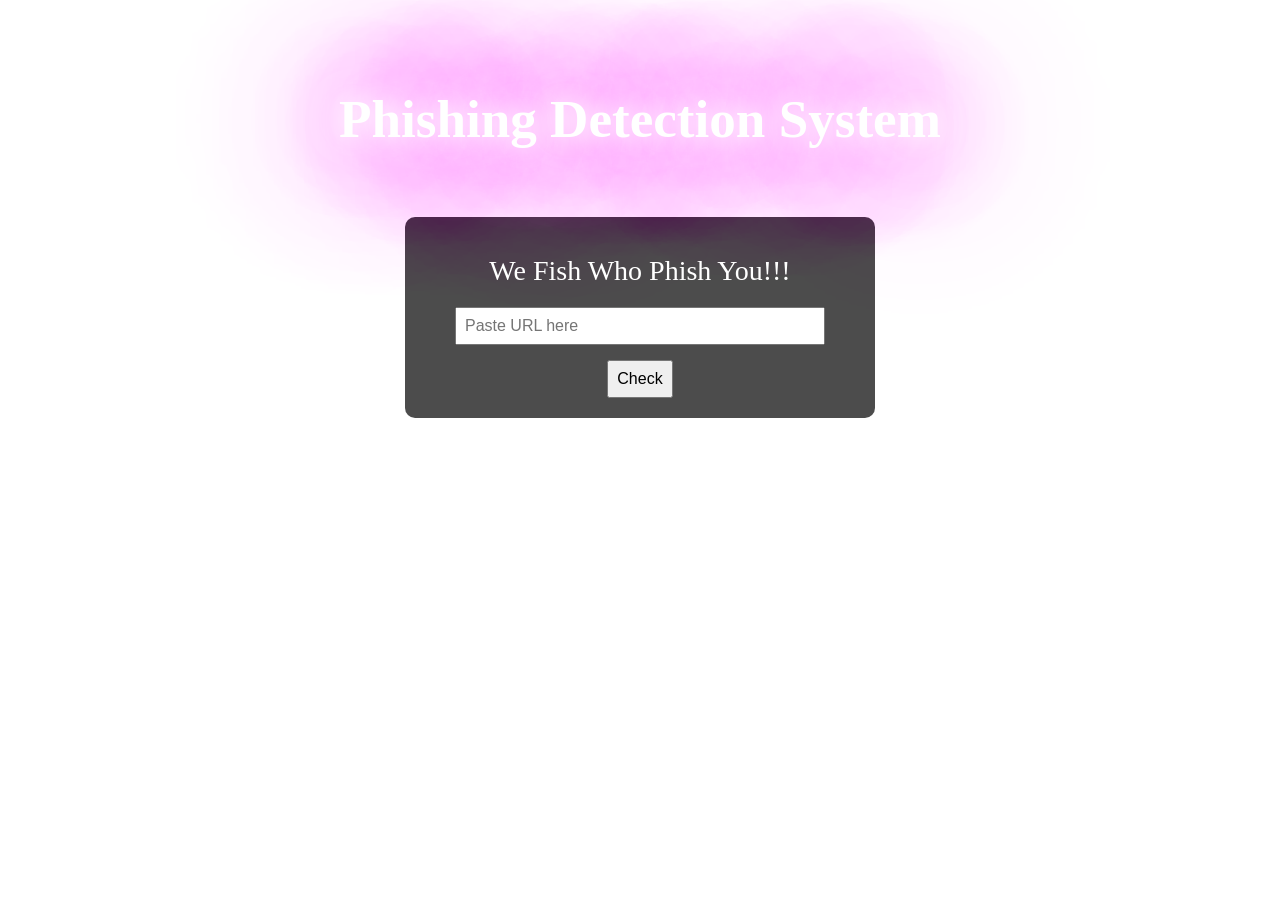
<file: templates/signup.html>
<!DOCTYPE html>
<html lang="en">
<head>
    <meta charset="UTF-8">
    <meta name="viewport" content="width=device-width, initial-scale=1.0">
    <title>Phishing Detection System</title>

    <style>
        body {
            background: url('https://wallpapers.com/images/hd/neon-lights-tumblr-laptop-qgl8w9a1qjmip7p1.jpg') no-repeat center center fixed;
            background-size: cover;
        }

        .form-container {
            background-color: rgba(0, 0, 0, 0.7); /* Black with 70% opacity */
            padding: 10px;
            border-radius: 10px;
            box-shadow: 0 0 20px rgba(255, 255, 255, 0.5);
            text-align: center;
            animation: flicker 0.6s linear infinite;
            width: 450px; /* Adjust width as needed */
            margin: -20px auto; /* Center horizontally and adjust margin */
        }

        .flicker {
            font-size: 4rem;
            color: blue;
            text-shadow: 0 0 1.5rem white, 0 0 3.5rem white, 0 0 5rem white, 0 0 7rem #ff00de, 0 0 8rem #ff00de, 0 0 10rem #ff00de, 0 0 12rem #ff00de, 0 0 15rem #ff00de;
            color: #fff;
            animation: flicker 0.6s linear infinite;
        }

        @keyframes flicker {
            0%, 5%, 10%, 15%, 20%, 25%, 30%, 35%, 40%, 45%, 50%, 55%, 60%, 65%, 70%, 75%, 80%, 85%, 90%, 95%, 100% {
            text-shadow: 0 0 1.5rem white, 0 0 3.5rem white, 0 0 5rem white, 0 0 7rem #ff00de, 0 0 8rem #ff00de, 0 0 10rem #ff00de, 0 0 12rem #ff00de, 0 0 15rem #ff00de;
            }
            1%, 6%, 11%, 16%, 21%, 26%, 31%, 36%, 41%, 46%, 51%, 56%, 61%, 66%, 71%, 76%, 81%, 86%, 91%, 96% {
            text-shadow: none;
            }
        }

      /* Reduce input and button size */
        input[type="text"] {
            font-size: 16px;
         width: 350px; /* Adjust width as needed */
         padding: 8px; /* Adjust padding as needed */
         margin: 5px; /* Adjust margin as needed */
        }

        button {
            font-size: 16px;
         padding: 8px; /* Adjust padding as needed */
         margin: 10px; /* Adjust margin as needed */
        }
    </style>
</head>

<body>

    <div class="flicker">
        <center><h5>Phishing Detection System</h5></center>
    </div>
<div class="form-container">
    <center>
        <p style="color:white;font-size:28px;margin-bottom: 15px;">
            We Fish Who Phish You!!!
        </p>
    </center>

    <center>
        <input type="text" id="urlInput" placeholder="Paste URL here">
        <br>
        <button onclick="checkPhishing()">Check</button>
    </center>

    <div id="resultPrompt" style="position: fixed; bottom: 30px; right: 30px; background-color: rgba(255, 255, 255, 0.8); padding: 20px; border-radius: 5px; display: none;">
        <strong>Result:</strong> <span id="resultText"></span>
    </div>
</div>
    <script>
        function checkPhishing() {
         // Implement your phishing check logic here
            var resultPrompt = document.getElementById("resultPrompt");
            var resultText = document.getElementById("resultText");

         // Replace the following with your actual phishing check logic
            if (0<=x && x<0.50) {
            resultText.innerHTML = "Phishing!";
            } else {
            resultText.innerHTML = "Not Phishing!";
            }

            resultPrompt.style.display = "block";
        }
    </script>

</body>

</html>
</file>
